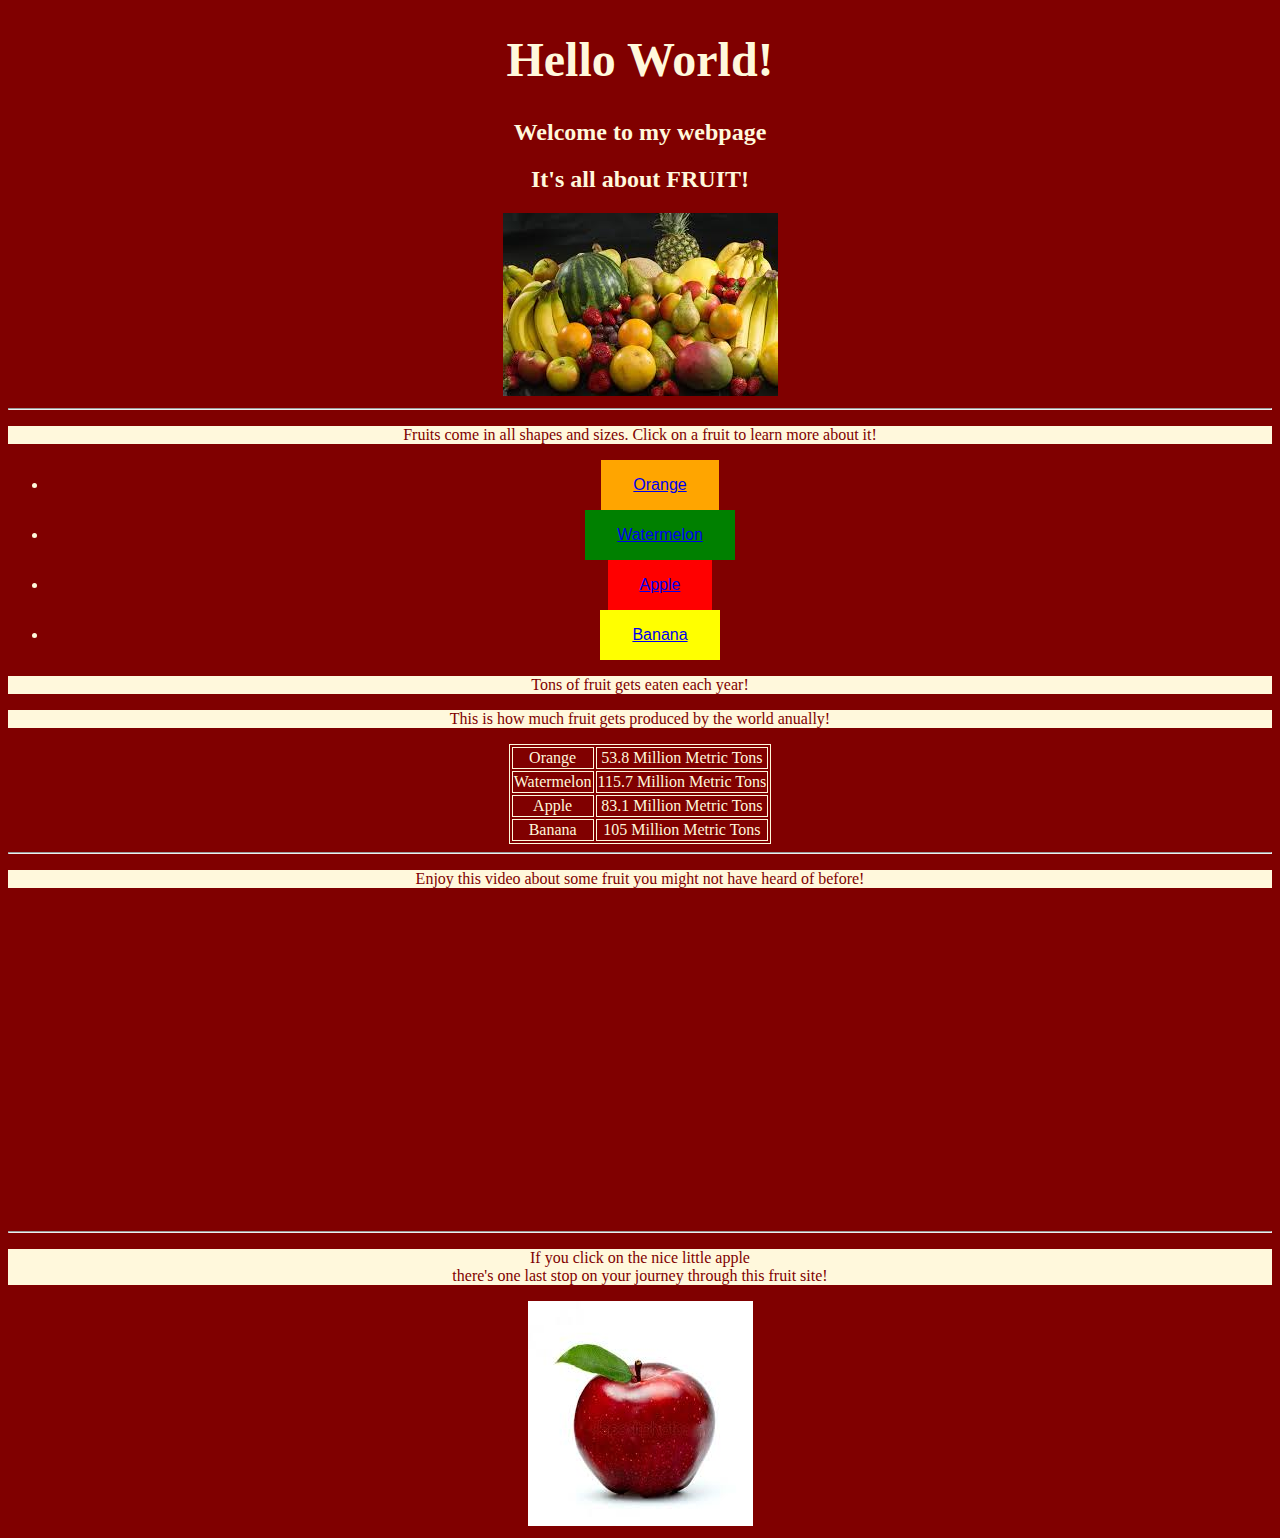
<file: index.html>
<!doctype html>
<html lang="en">
<head>
<meta charset="utf-8">
<title>Cmpt 104</title>
  <link rel="stylesheet" type="text/css" href="style.css"/>
</head>
<body>
  <h1>Hello World!</h1>
 <h2>Welcome to my webpage</h2>
  <h2>It's all about FRUIT!</h2>
  <img src="fruitbig.jpg" alt="randomfruit"/>
  <hr>
 
  <p>Fruits come in all shapes and sizes. Click on a fruit to learn more about it!</p>
  <ul>
    <li><button class="button button1"><a href="https://en.wikipedia.org/wiki/Orange_(fruit)">Orange</a></button></li>
    <li><button class="button2"><a href="https://en.wikipedia.org/wiki/Watermelon">Watermelon</a></button></li>
    <li><button class="button3"><a href="https://en.wikipedia.org/wiki/Apple">Apple</a></button></li>
    <li><button class="button4"><a href="https://en.wikipedia.org/wiki/Banana">Banana</a></button></li>
  </ul>
 
  <p>Tons of fruit gets eaten each year!</p>
  <p>This is how much fruit gets produced by the world anually!</p>
  <table>
    <tr>
      <td>Orange</td>
      <td>53.8 Million Metric Tons</td>
    </tr>
    <tr>
      <td>Watermelon</td>
      <td>115.7 Million Metric Tons</td>
    </tr>
    <tr>
      <td>Apple</td>
      <td>83.1 Million Metric Tons</td>
    </tr>
    <tr>
      <td>Banana</td>
      <td>105 Million Metric Tons</td>
    </tr>
   </table> 
  <hr>
  
  <p>Enjoy this video about some fruit you might not have heard of before!</p>
 <iframe width="560" height="315" 
         src="https://www.youtube.com/embed/MOG1sK2_SaI" 
         frameborder="0" 
         allow="accelerometer; 
                autoplay;
                clipboard-write; 
                encrypted-media; 
                gyroscope; 
                picture-in-picture" 
         allowfullscreen>
  </iframe>
  <hr>
  
  <p>If you click on the nice little apple<br />there's one last stop on your journey through this fruit site!</p>
  <a href="list.html">
    <img src="apple.jpg" alt="apple"/>
</body>
</html>
</file>
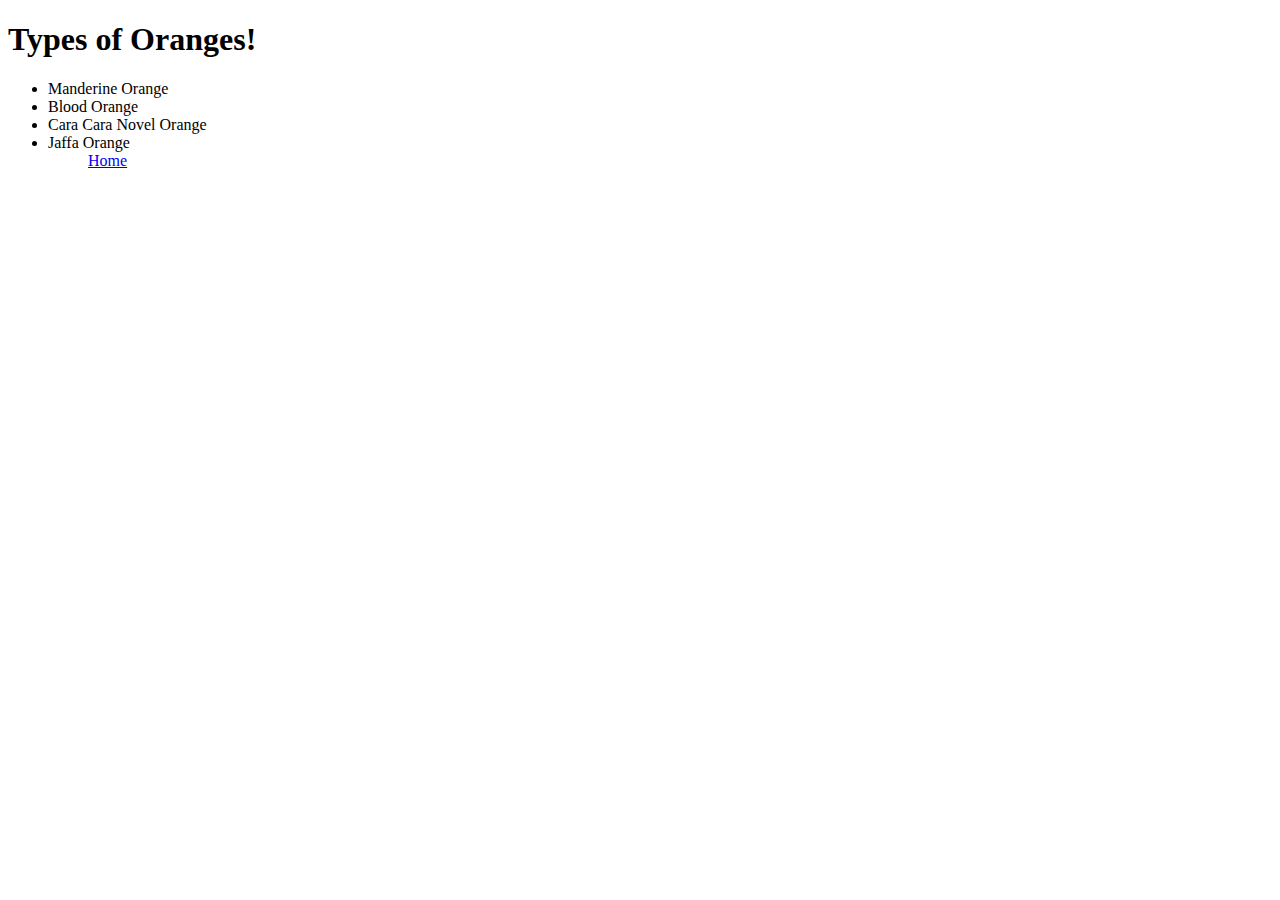
<file: list.html>
<!doctype html>
<html lang="en">
<head>
<meta charset="utf-8">
<title>Cmpt 104</title>
</head>
<body>
  <h1>Types of Oranges!</h1>
<ul>
<li>Manderine Orange</li>
<li>Blood Orange</li>
<li>Cara Cara Novel Orange</li>
<li>Jaffa Orange</li>
<ul>
  <a href="index.html">Home</a>
</body>
</html>
</file>
<file: style.css>
body{
  background-color:maroon;
  color:cornsilk;
  text-align:center;
}

h1{
  color:cornsilk;
  font-size:3em;
  text-align:center;
}

p{
  background-color:cornsilk;
  color:maroon;
  text-align:center;
}

table, td{
  border:1px solid cornsilk;
  margin-left:auto;
  margin-right:auto;
}

.button{
  background-color:orange;
  border:none;
  color:black;
  padding:16px 32px;
  text-align:center;
  font-size: 16px;
  margin-right:auto;
  margin-left:auto;
  transition-duration: 0.4s;
  cursor: pointer;
}

.button1{
  background-color:orange;
  color:black;
}
  

.button1:hover{
  background-color:darkorange;
  color:white;
  border:2px solid orange;
}

.button2{
  background-color:green;
  border:none;
  color:black;
  padding:16px 32px;
  text-align:center;
  font-size:16px;
  margin-right:auto;
  margin-left:auto
  transition-duration:0.4s;
  cursor:pointer;
}

.button2:hover{
  background-color:darkgreen;
  color:white;
  border:2px solid green;
}

.button3{
  background-color:red;
  border:none;
  color:black;
  padding:16px 32px;
  text-align:center;
  font-size:16px;
  margin-right:auto;
  margin-left:auto
  transition-duration:0.4s;
  cursor:pointer;
}

.button3:hover{
  background-color:darkred;
  color:white;
  border:2px solid red;
}

.button4{
  background-color:yellow;
  border:none;
  color:black;
  padding:16px 32px;
  text-align:center;
  font-size:16px;
  margin-right:auto;
  margin-left:auto
  transition-duration:0.4s;
  cursor:pointer;
} 

.button4:hover{
  background-color:gold;
  color:white;
  border:2px solid yellow;
}
</file>
